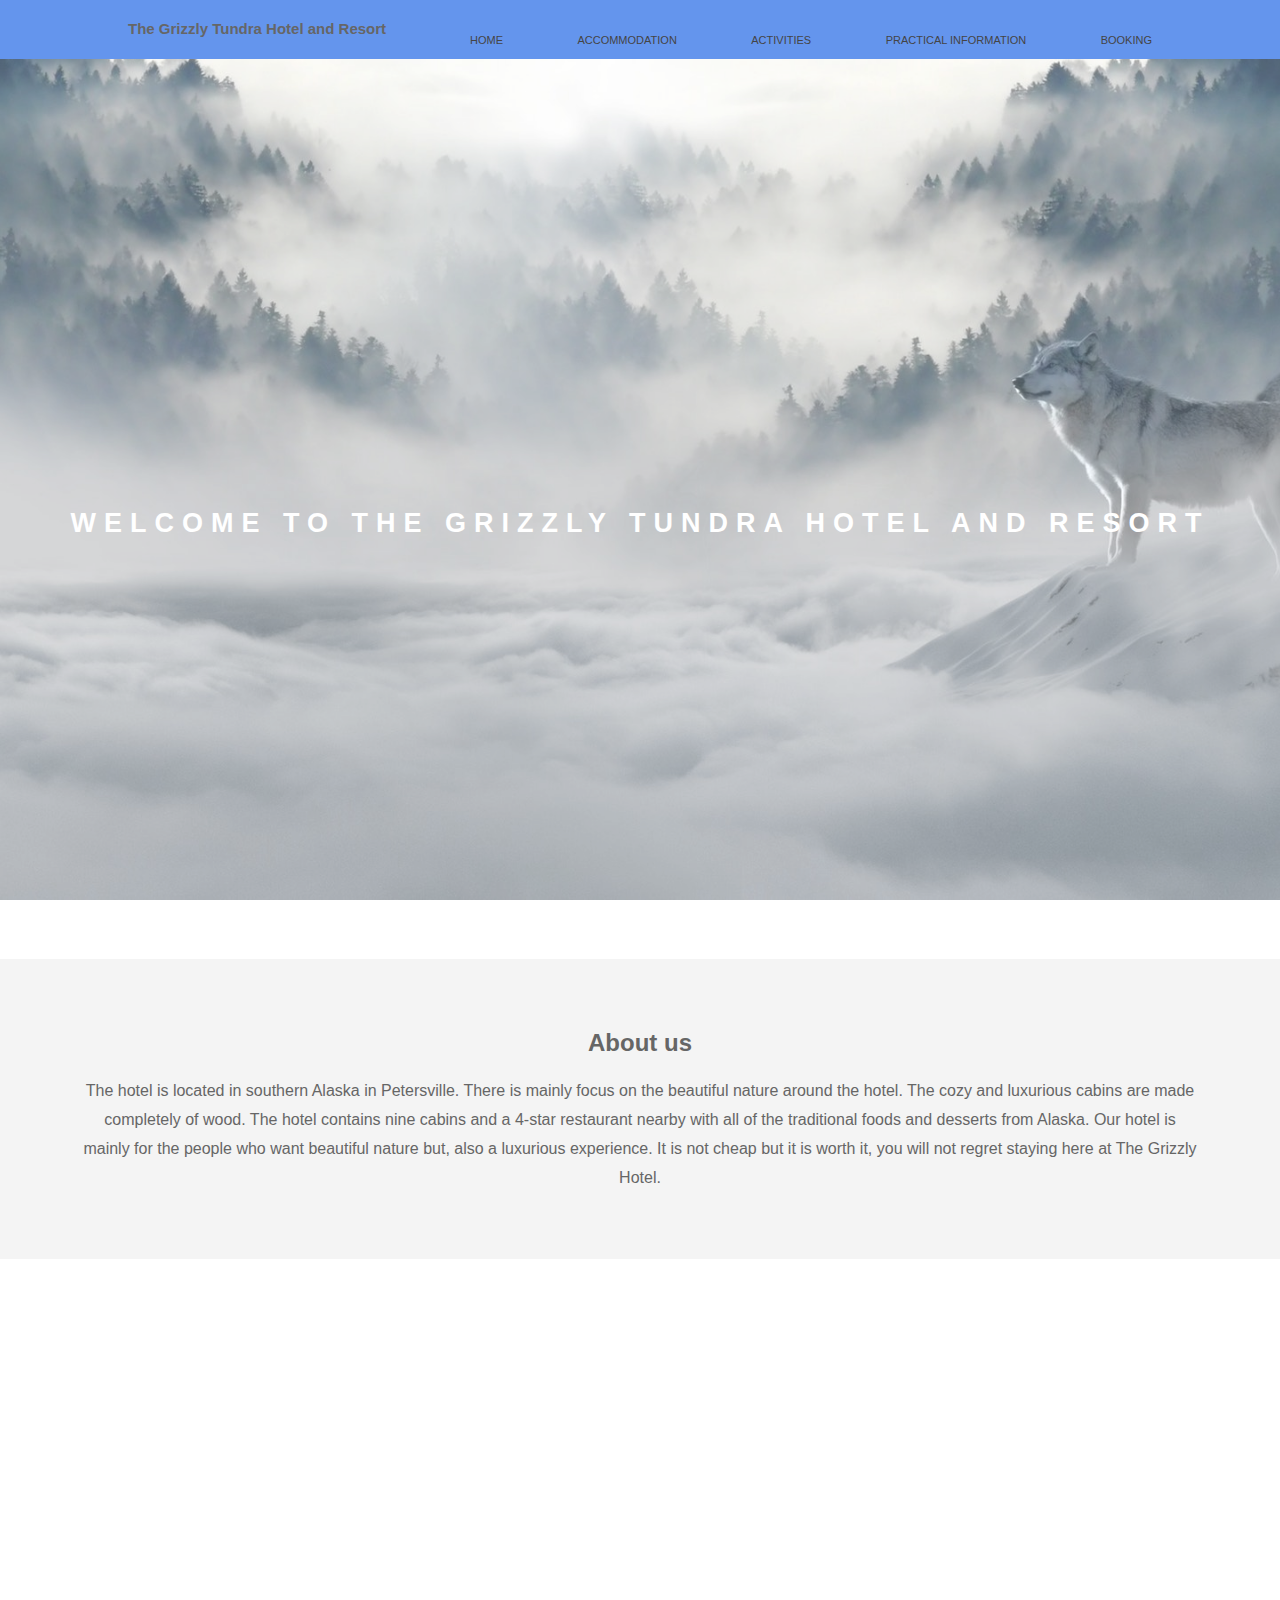
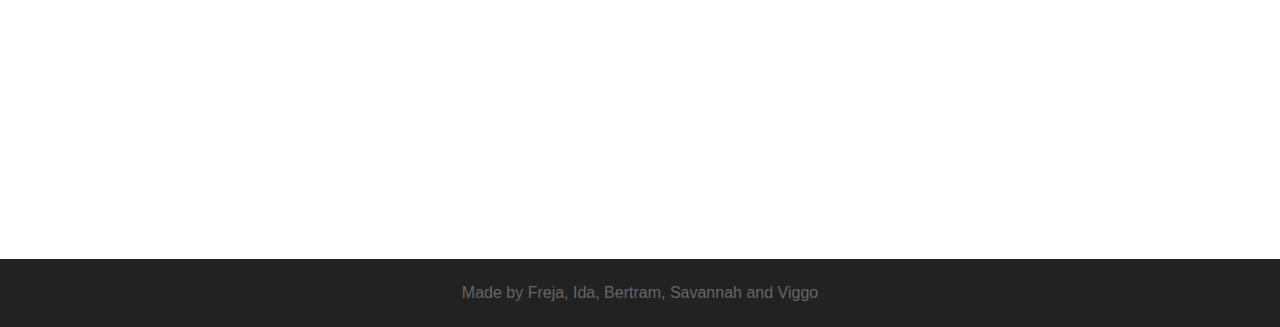
<file: index.html>
<!DOCTYPE html>
<html lang="en">
<head>
    <script src="https://ajax.googleapis.com/ajax/libs/jquery/3.2.1/jquery.min.js"></script>
    <script src="jquery.waypoints.min.js"></script>
    <link rel="stylesheet" href="css/animate.css">
    <meta charset="UTF-8">
    <title>Welcome to The Grizzly Tundra Hotel and Resort</title>
    <link rel="stylesheet" href="css/index.css">
    <link rel="stylesheet" href="css/animate.css">
</head>
<body>
<header>
    <div class="container">
       <h3 class="h3">The Grizzly Tundra Hotel and Resort</h3>
        <nav>
            <ul>
                <li><a href="index.html">Home</a></li>
                <li><a href="rooms.html">Accommodation</a></li>
                <li><a href="activities.html">Activities</a></li>
                <li><a href="practicali.html">Practical information</a></li>
                <li><a href="booking.html">Booking</a></li>
            </ul>
        </nav>
    </div>
</header>

  <div class="pimg1">
    <div class="ptext">
      <span class="border trans">
          <strong>Welcome to The Grizzly Tundra Hotel and Resort</strong>
      </span>
    </div>
  </div>

  <section class="section section-light">
    <h2>About us</h2>
    <p>
    The hotel is located in southern Alaska in Petersville. There is mainly focus on the beautiful nature around the hotel. The cozy and luxurious cabins are made completely of wood. The hotel contains nine cabins and a 4-star restaurant nearby with all of the traditional foods and desserts from Alaska.
    Our hotel is mainly for the people who want beautiful nature but, also a luxurious experience.  It is not cheap but it is worth it, you will not regret staying here at The Grizzly Hotel.
      </p>
  </section>

  <div class="pimg2">
    <div class="ptext">
      <span class="border trans">
        
      </span>
    </div>
  </div>
  
<footer>
    <div class="wrapper">
        Made by Freja, Ida, Bertram, Savannah and Viggo
    </div>
</footer>


</body>
</html>
</file>
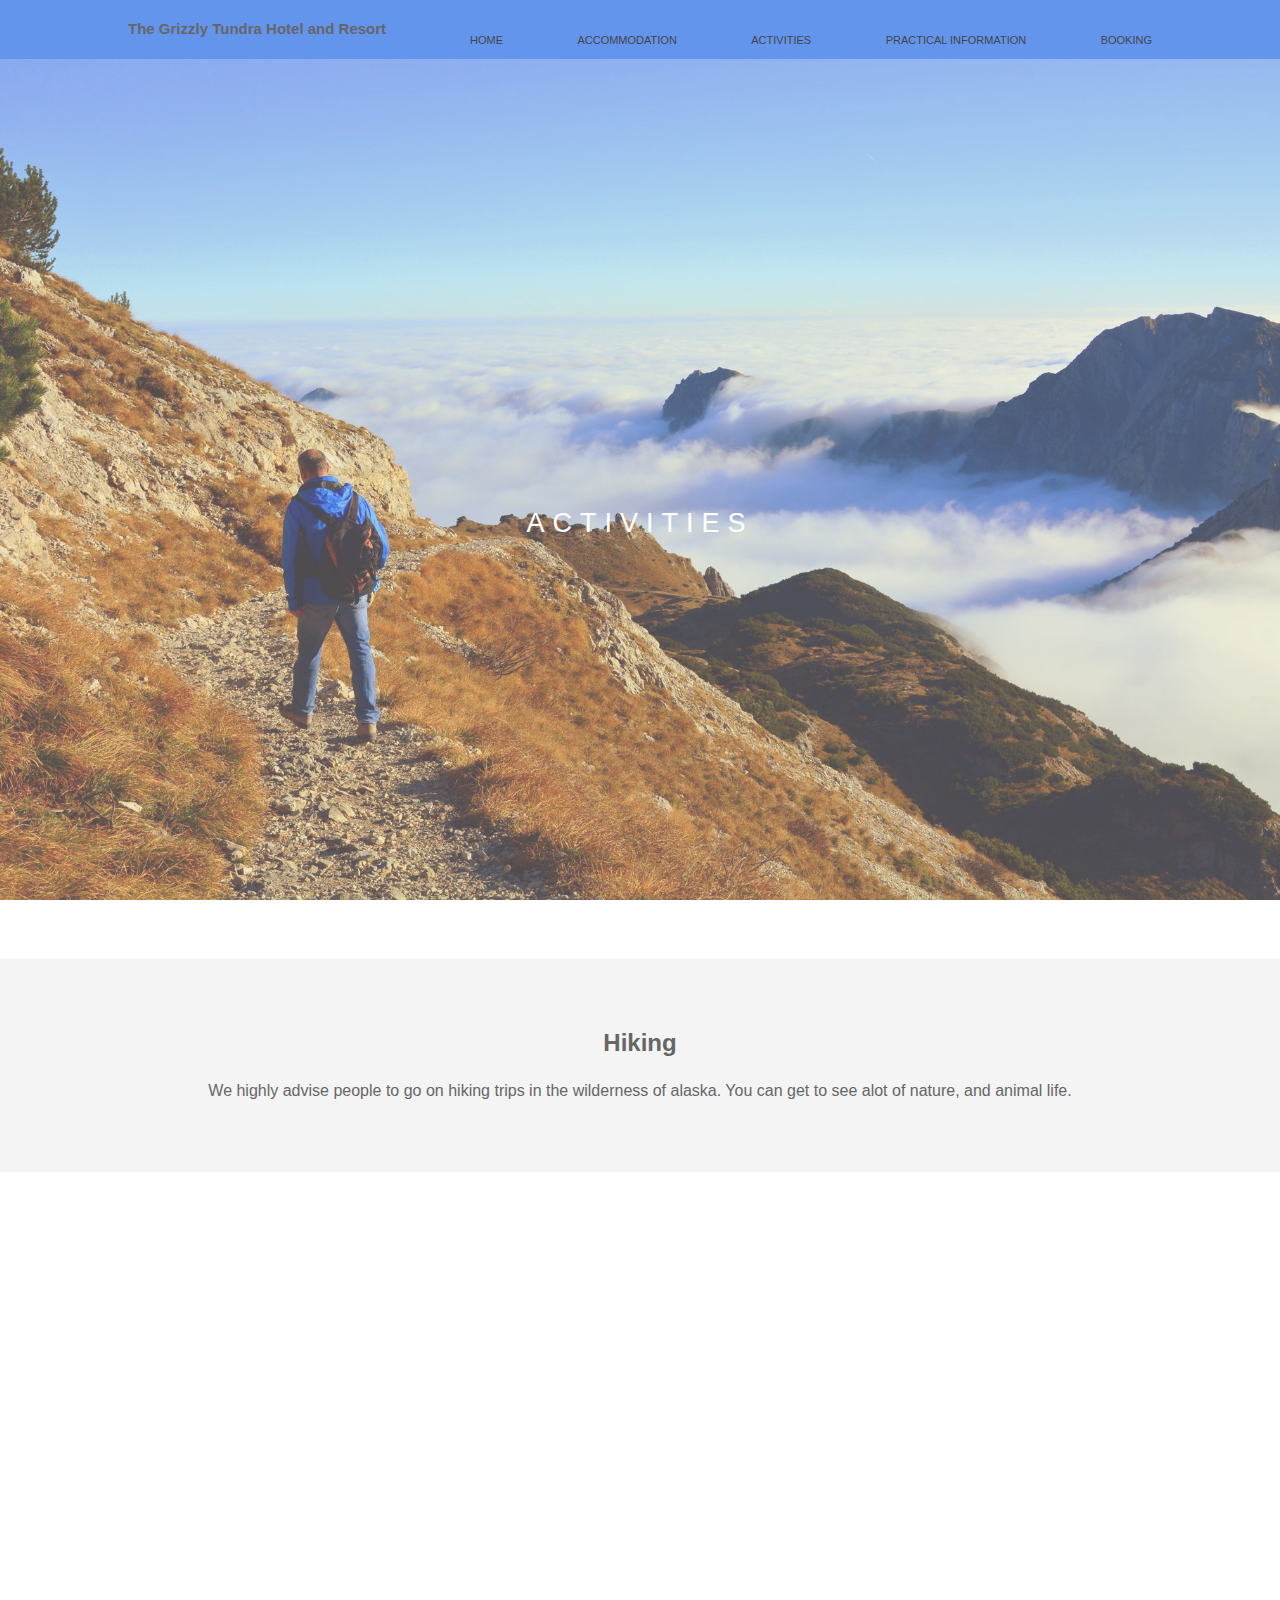
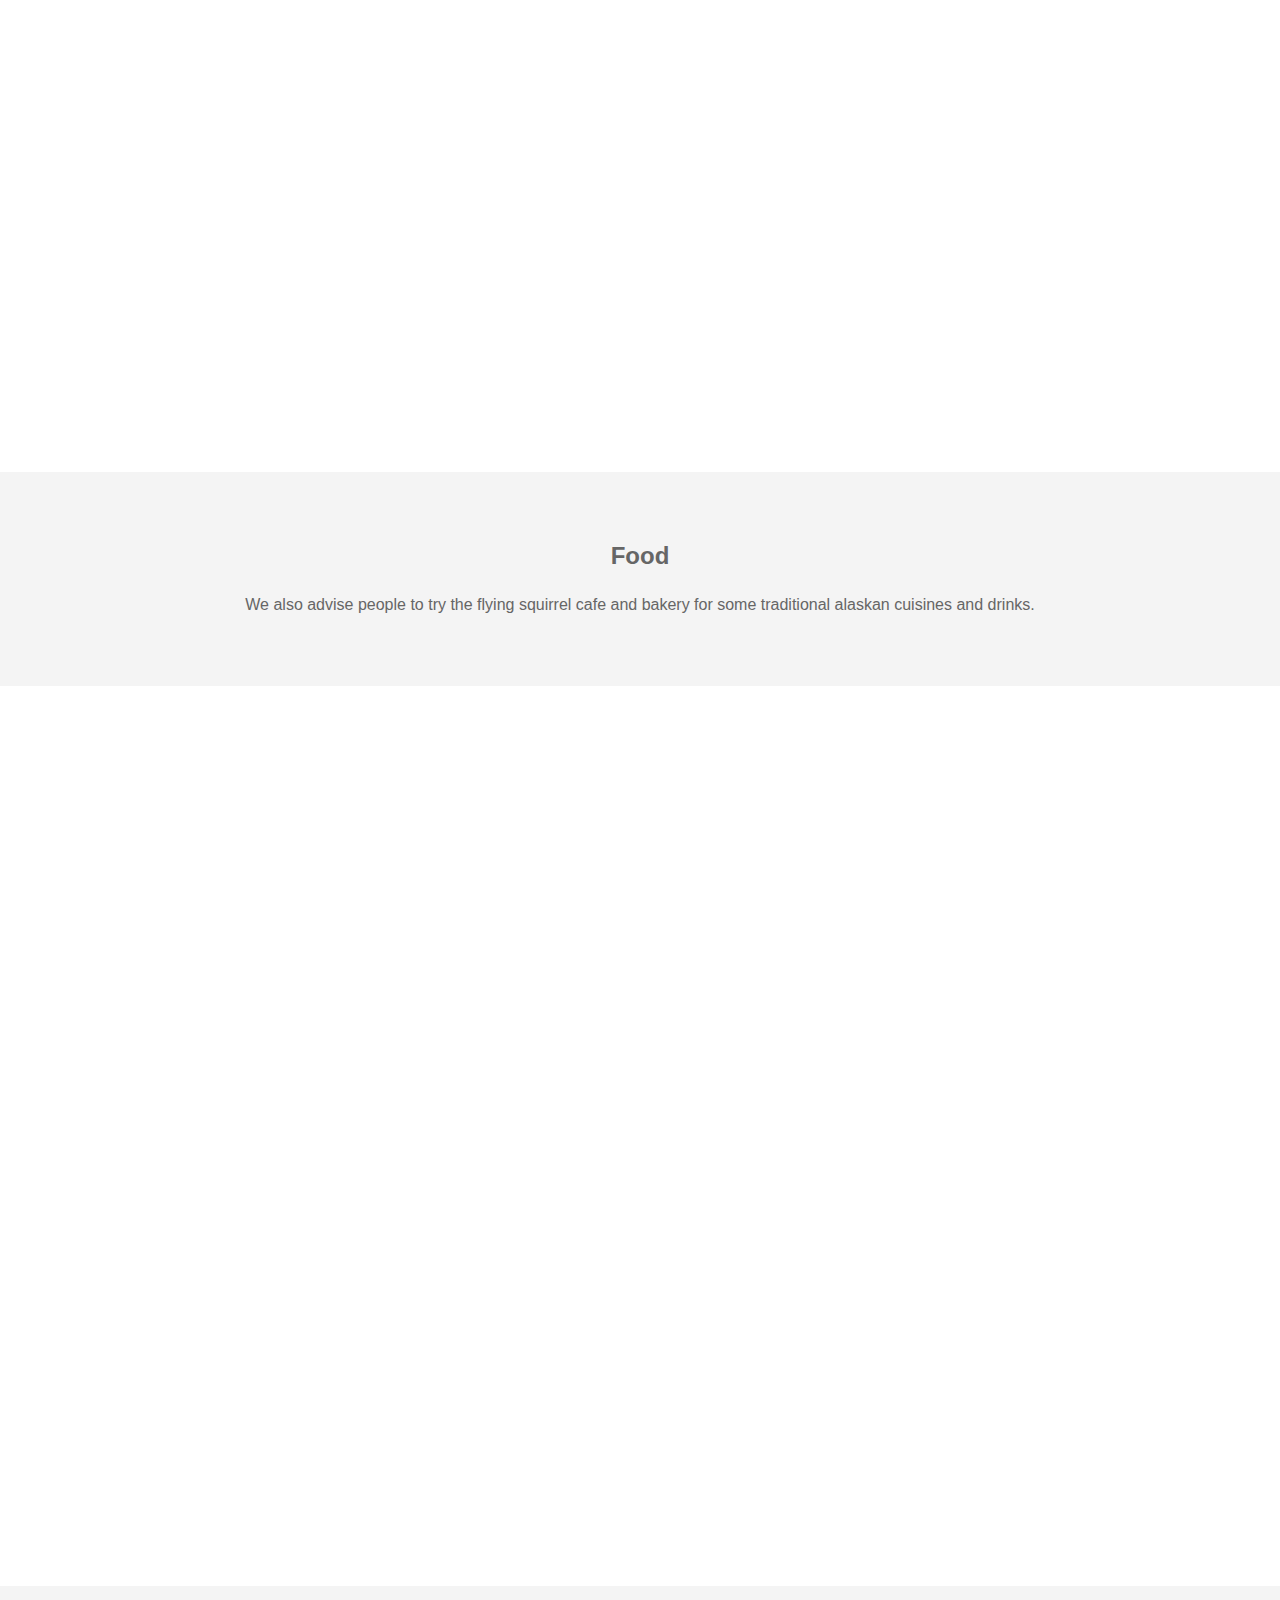
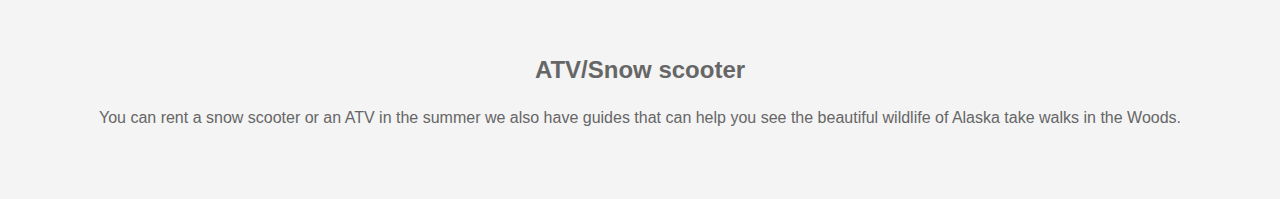
<file: activities.html>
<!DOCTYPE html>
<html lang="en">
<head>
    <script src="https://ajax.googleapis.com/ajax/libs/jquery/3.2.1/jquery.min.js"></script>
    <script src="jquery.waypoints.min.js"></script>
    <meta charset="UTF-8">
    <title>Activities</title>
    <link rel="stylesheet" href="css/activities.css">
    <link rel="stylesheet" href="css/animate.css">
</head>
<body>
<header>
    <div class="container">
       <h3 class="h3">The Grizzly Tundra Hotel and Resort</h3>
        <nav>
            <ul>
                <li><a href="index.html">Home</a></li>
                <li><a href="rooms.html">Accommodation</a></li>
                <li><a href="activities.html">Activities</a></li>
                <li><a href="practicali.html">Practical information</a></li>
                <li><a href="booking.html">Booking</a></li>
            </ul>
        </nav>
    </div>
</header>

  <div class="event1">
    <div class="ptext">
      <span class="border trans">
        Activities
      </span>
    </div>
  </div>

  <section class="section section-light animated fadeInLeft">
    <h2>Hiking</h2>
    <p>
    We highly advise people to go on hiking trips in the wilderness of alaska. You can get to see alot of nature, and animal life. 
    </p>
  </section>
  
    <div class="event2">
      <div class="ptext">
          <span class="border trans">
          
          </span>
      </div>
  </div>

  <section class="section section-light animated fadeInLeft">
      <h2>Food</h2>
      <p>
      We also advise people to try the flying squirrel cafe and bakery for some traditional alaskan cuisines and drinks.
      </p>
  </section>


  <div class="event3">
    <div class="ptext">
      <span class="border trans">
         
      </span>
    </div>
  </div>

  <section class="section section-light animated fadeInLeft">
    <h2>ATV/Snow scooter</h2>
    <p>
    You can rent a snow scooter or an ATV in the summer we also have guides that can help you see the beautiful wildlife of Alaska take walks in the Woods.
    </p>
  </section>
  


</body>
</html>
</file>
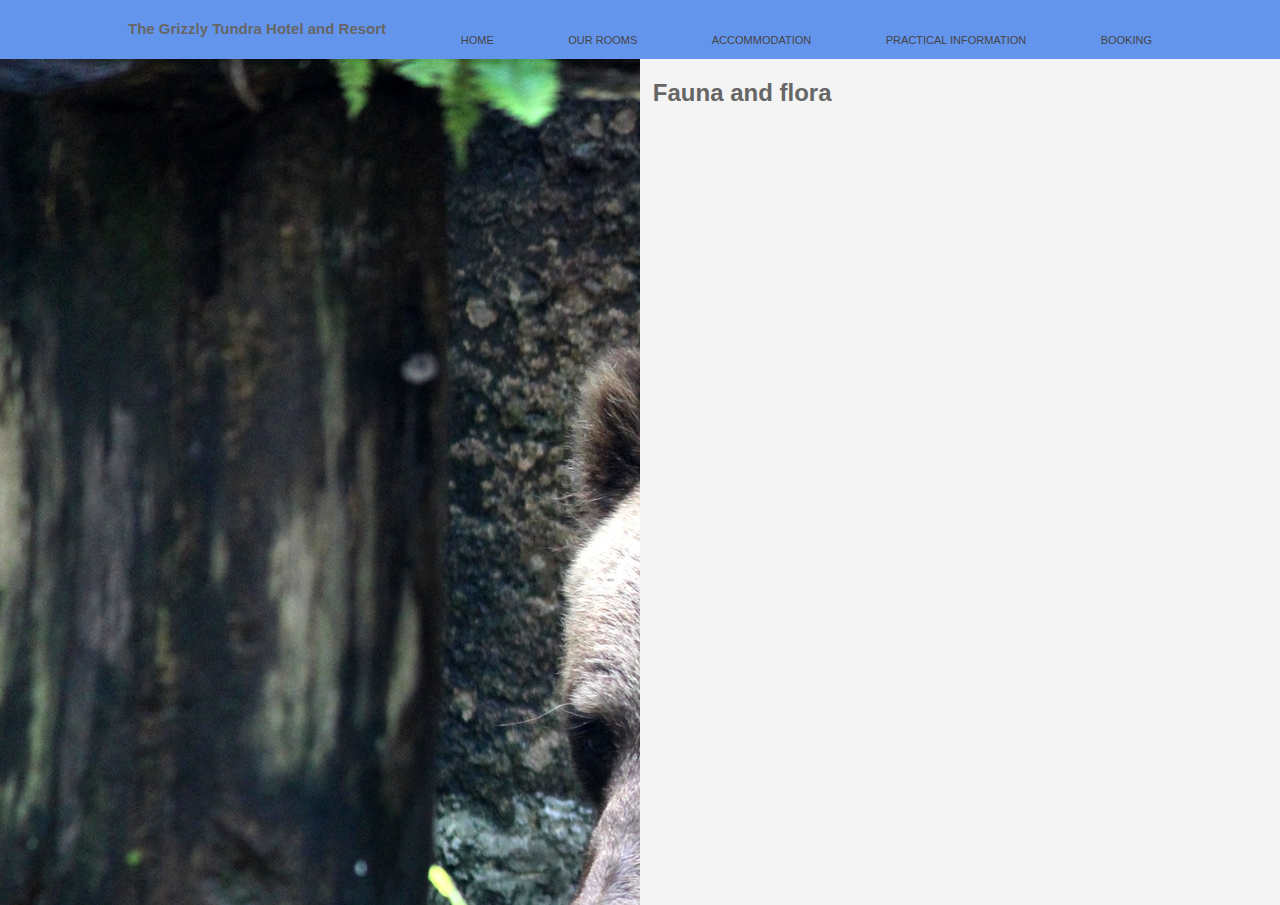
<file: fauna.html>
<!DOCTYPE html>
<html lang="en">
<head>
    <script src="https://ajax.googleapis.com/ajax/libs/jquery/3.2.1/jquery.min.js"></script>
    <script src="jquery.waypoints.min.js"></script>
    <meta charset="UTF-8">
    <title>Practical information - Fauna and flora</title>
    <script src="https://ajax.googleapis.com/ajax/libs/jquery/3.2.1/jquery.min.js"></script>
    <link rel="stylesheet" href="css/animate.css">
    <link rel="stylesheet" href="css/fauna.css">
</head>
<body>
<header>
    <div class="container">
       <h3 class="h3">The Grizzly Tundra Hotel and Resort</h3>
        <nav>
            <ul>
                <li><a href="index.html">Home</a></li>
                <li><a href="rooms.html">Our rooms</a></li>
                <li><a href="activities.html">Accommodation</a></li>
                <li><a href="practicali.html">Practical information</a></li>
                <li><a href="booking.html">Booking</a></li>
            </ul>
        </nav>
    </div>
</header>

<div class="left">
    
</div>

<div class="right">
    <h2>Fauna and flora</h2>
    <p></p>
</div>



</body>
</html>
</file>
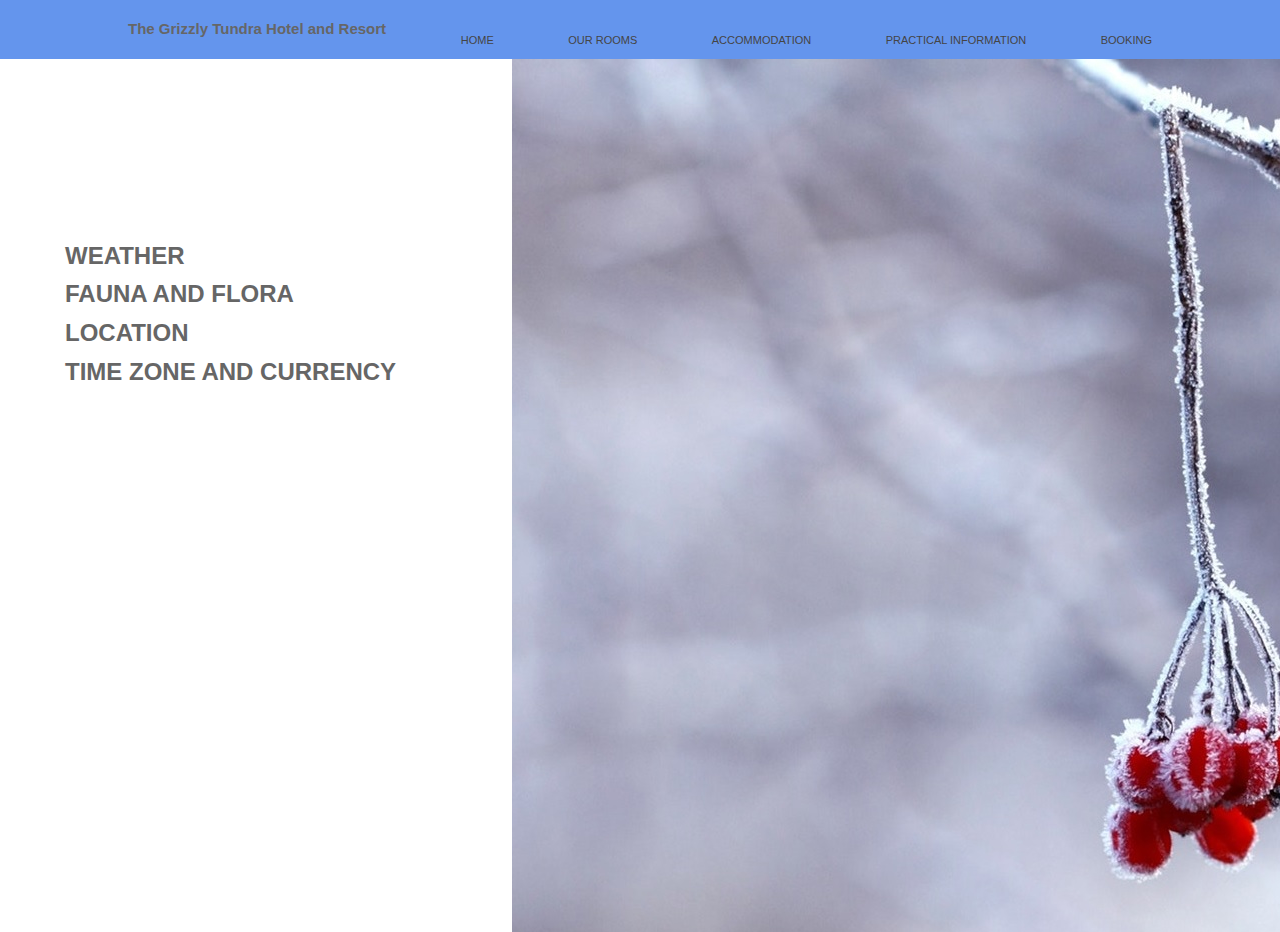
<file: practicali.html>
<!DOCTYPE html>
<html lang="en">
<head>
    <script src="https://ajax.googleapis.com/ajax/libs/jquery/3.2.1/jquery.min.js"></script>
    <script src="jquery.waypoints.min.js"></script>
    <link rel="stylesheet" href="css/animate.css">
    <meta charset="UTF-8">
    <title>Booking</title>
    <link rel="stylesheet" href="css/practicali.css">
</head>
<body>    
<header>
    <div class="container">
       <h3 class="h3">The Grizzly Tundra Hotel and Resort</h3>
        <nav>
            <ul>
                <li><a href="index.html">Home</a></li>
                <li><a href="rooms.html">Our rooms</a></li>
                <li><a href="activities.html">Accommodation</a></li>
                <li><a href="practicali.html">Practical information</a></li>
                <li><a href="booking.html">Booking</a></li>
            </ul>
        </nav>
    </div>
</header>


<div class="left">
    <br>
    <br>
    <br>
    <br>
    <br>
    <br>
    <h2><a href="weather.html">Weather</a></h2>
    <h2><a href="fauna.html">Fauna and flora</a></h2>
    <h2><a href="location.html">Location</a></h2>
    <h2><a href="timecurrency.html">Time zone and currency</a></h2>
    <h2><a href="menu.html"></a></h2>
    <h2><a href="weather.html"></a></h2>
</div>

<div class="right">

</div>


</body>
</html>
</file>
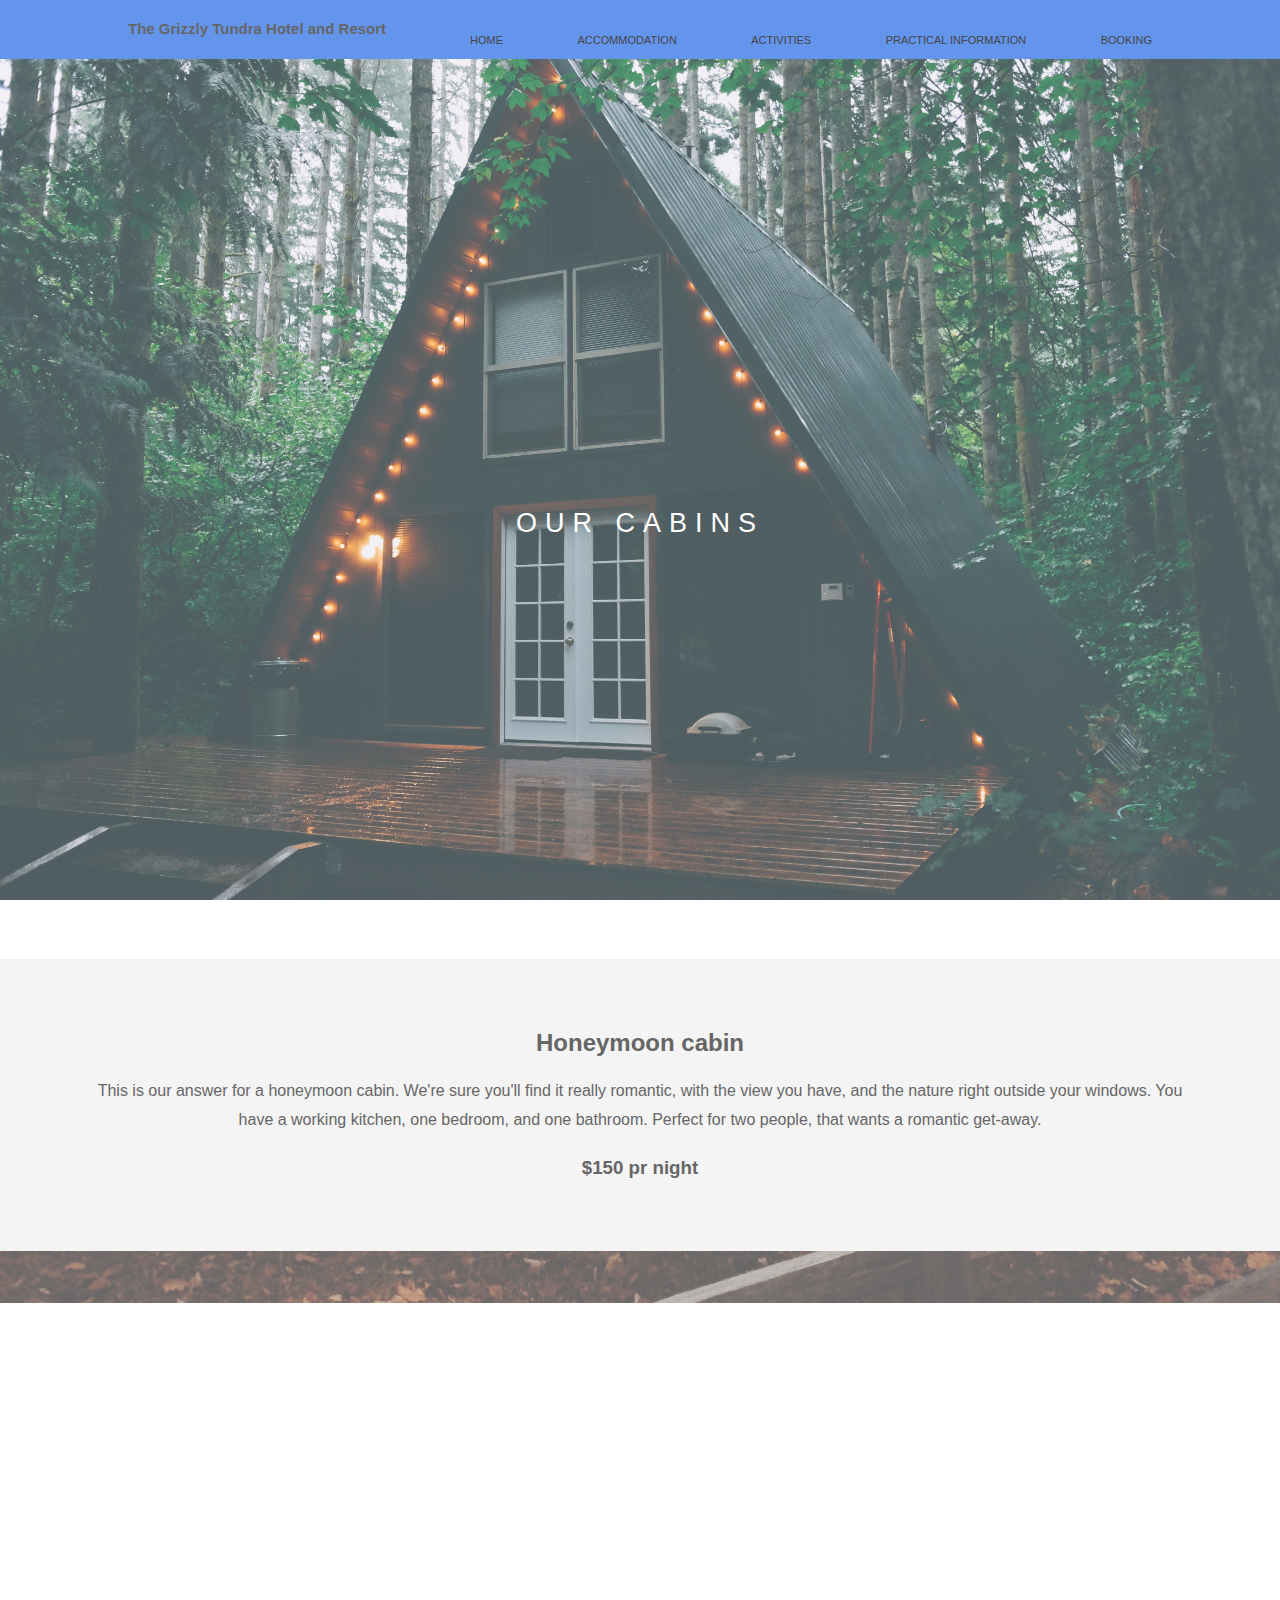
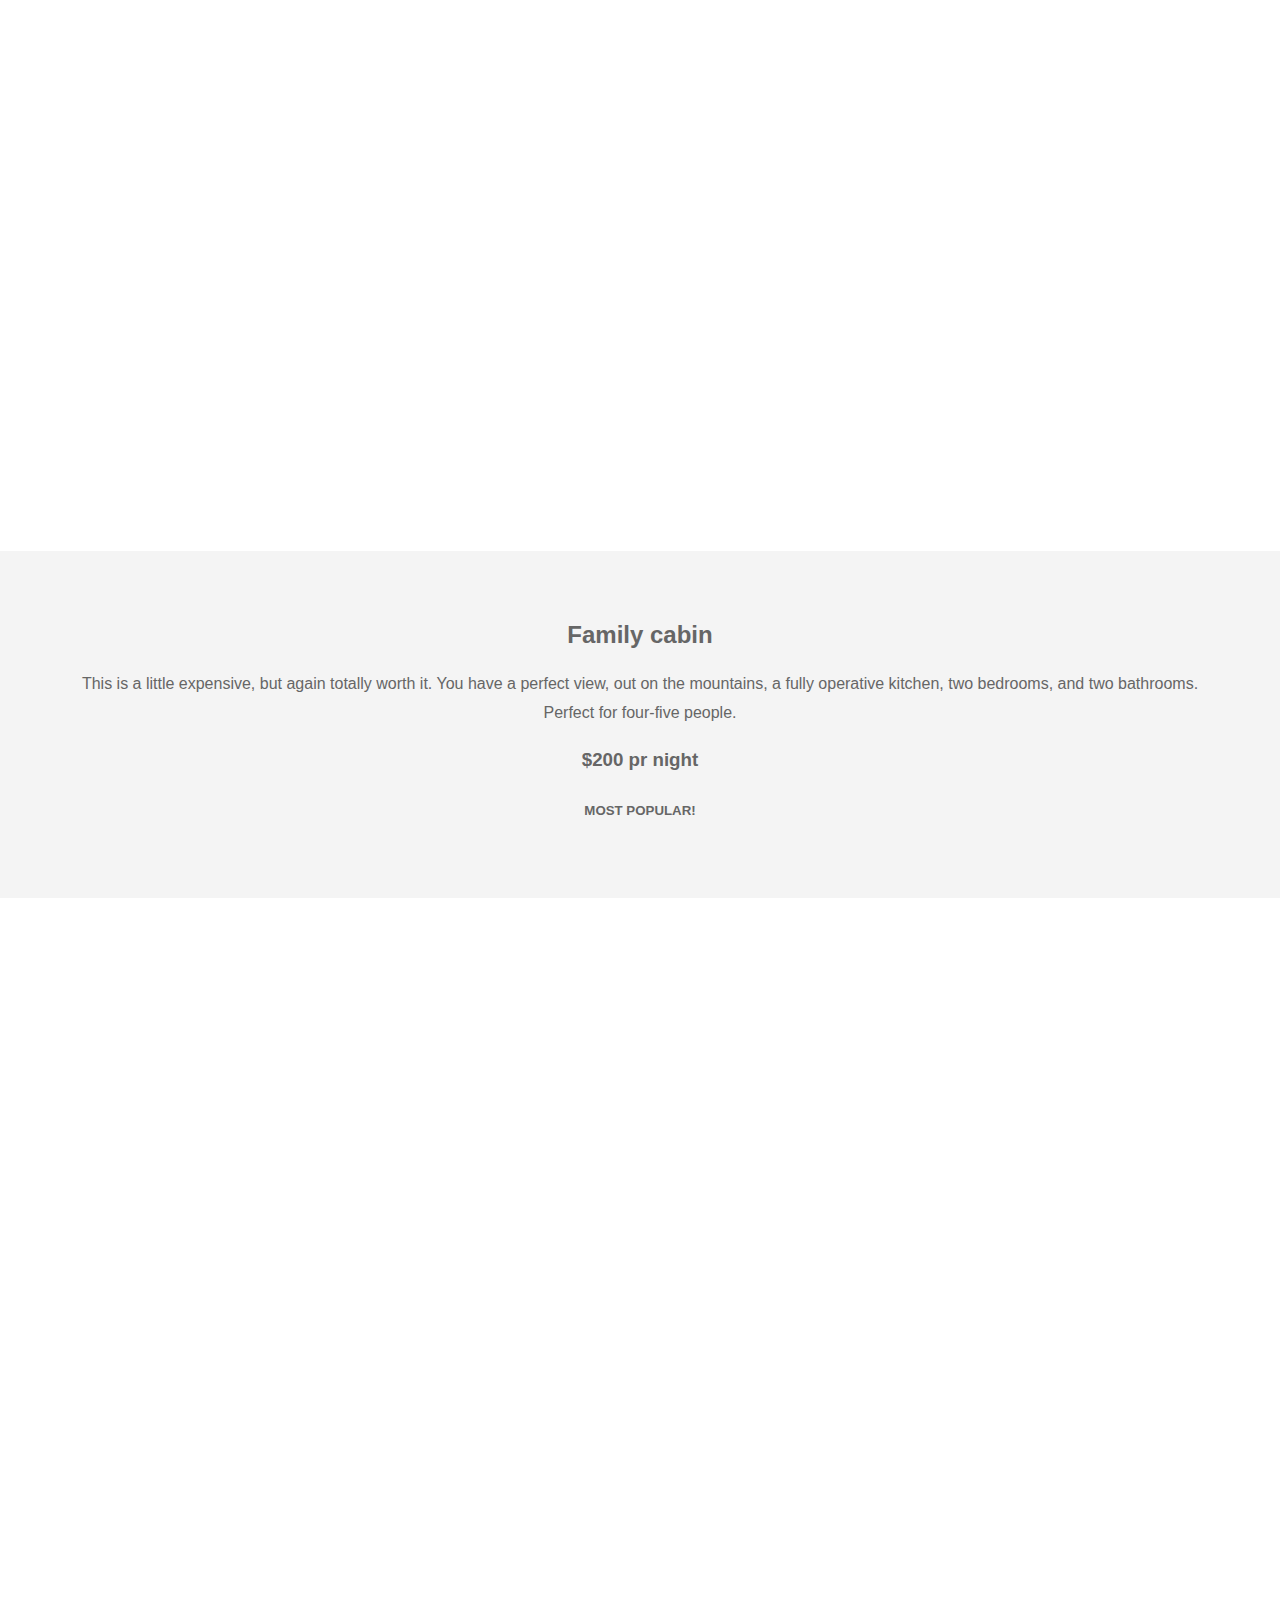
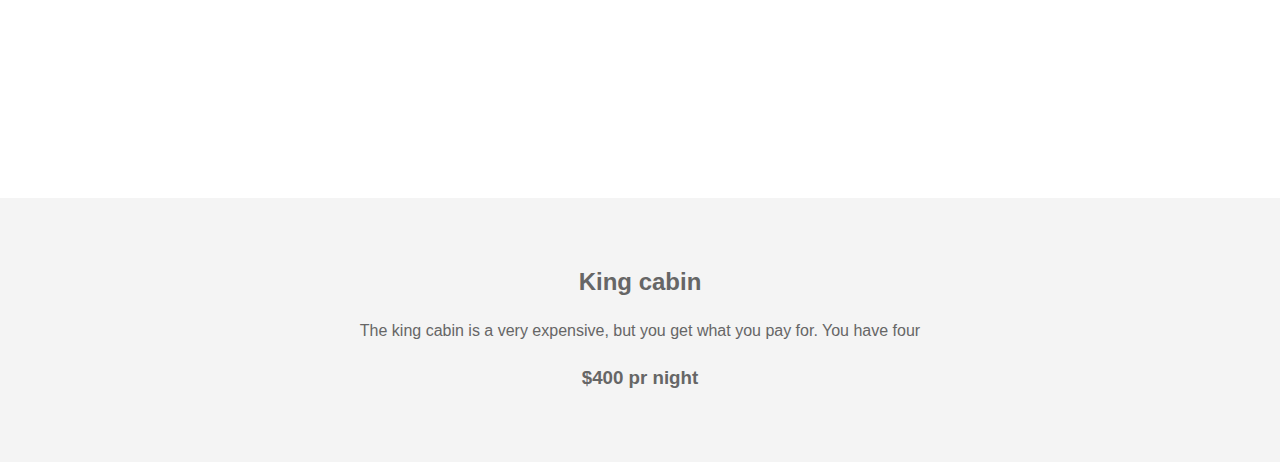
<file: rooms.html>
<!DOCTYPE html>
<html lang="en">
<head>
    <script src="https://ajax.googleapis.com/ajax/libs/jquery/3.2.1/jquery.min.js"></script>
    <script src="jquery.waypoints.min.js"></script>
    <meta charset="UTF-8">
    <title>Our rooms</title>
    <link rel="stylesheet" href="css/rooms.css">
    <link rel="stylesheet" href="css/animate.css">
</head>
<body>
<header>
    <div class="container">
       <h3 class="h3">The Grizzly Tundra Hotel and Resort</h3>
        <nav>
            <ul>
                <li><a href="index.html">Home</a></li>
                <li><a href="rooms.html">Accommodation</a></li>
                <li><a href="activities.html">Activities</a></li>
                <li><a href="practicali.html">Practical information</a></li>
                <li><a href="booking.html">Booking</a></li>
            </ul>
        </nav>
    </div>
</header>

<div class="room1">
    <div class="ptext">
      <span class="border trans">
        Our cabins
      </span>
    </div>
  </div>

  <section class="section section-light">
    <h2>Honeymoon cabin</h2>
    <p>
    This is our answer for a honeymoon cabin. We're sure you'll find it really romantic, with the view you have, and the nature right outside your windows. You have a working kitchen, one bedroom, and one bathroom. Perfect for two people, that wants a romantic get-away.
    </p>
    <h3 class="prize">$150 pr night</h3>
  </section>
  
    <div class="room2">
      <div class="ptext">
          <span class="border trans">
          
          </span>
      </div>
  </div>

  <section class="section section-light">
      <h2>Family cabin</h2>
      <p>
      This is a little expensive, but again totally worth it. You have a perfect view, out on the mountains, a fully operative kitchen, two bedrooms, and two bathrooms. Perfect for four-five people.
      </p>
      <h3 class="prize">$200 pr night</h3>
      <h5>MOST POPULAR!</h5>
  </section>

    <div class="room3">
      <div class="ptext">
          <span class="border trans">
          
          </span>
      </div>
  </div>

  <section class="section section-light">
      <h2>King cabin</h2>
      <p>
      The king cabin is a very expensive, but you get what you pay for. You have four 
      </p>
      <h3 class="prize">$400 pr night</h3>
  </section>
  
</body>
</html>
</file>
<file: css/index.css>
body, html {
  height: 100%;
  margin: 0;
  font-size: 16px;
  font-family: "lato", sans-serif;
  font-weight: 400;
  line-height: 1.8em;
  color: #666;
<<<<<<< HEAD
  background-color: #f4f4f4;
=======
  background-color: #fff;
>>>>>>> f511b76bf671016aedc4f6b91d4b0c01bdecc13d
}

.container {
  width: 80%;
  margin: 0 auto;
}

header {
  background: #6495ed;
}

header::after {
  content: '';
  display: table;
  clear: both;
}

.h3 {
  float: left;
  margin: 5;
  font-size: 15px;
}

nav {
  float: right;
}

nav ul {
  margin: 0;
  padding: 0;
  list-style: none;
}

nav ul li {
  display: inline-block;
  margin-left: 70px;
  padding-top: 25px;

  position: relative;
}

nav a {
  color: #444;
  text-decoration: none;
  text-transform: uppercase;
  font-size: 12px;
}

nav a:hover {
  color: #000;
}

nav a::before {
  content: '';
  display: block;
  height: 5px;
  background-color: #444;

  position: absolute;
  top: 0;
  width: 0%;
}

nav a:hover::before {
  width: 100%;

  transition: all ease-in-out 250ms;
}

/* WEBSITE */

.pimg1, .pimg2, .pimg3 {
  position: relative;
  opacity: 0.70;
  background-position: center;
  background-size: cover;
  background-repeat: no-repeat;
  background-attachment: fixed;
}

.pimg1 {
  background-image: url('../img/index1.jpeg');
  min-height: 100%;
}

.pimg2 {
  background-image: url('../img/index2.jpeg');
  min-height: 600px;
}

.pimg3 {
  background-image: url('../img/index3.jpeg');
  min-height: 600px;
}

.section {
  text-align: center;
  padding: 50px 80px;
}

.section-light {
  background-color: #f4f4f4;
  color: #666;
}

.section-dark {
  background-color: #282e34;
  color: #ddd;
}

.ptext {
  position: absolute;
  top: 50%;
  width: 100%;
  text-align: center;
  color: #000;
  font-size: 27px;
  letter-spacing: 8px;
  text-transform: uppercase;
}

.ptext .border {
  background-color: #111;
  color: #fff;
  padding: 20px;
}

.ptext .border.trans {
  background-color: transparent;
}

@media(max-width: 568px) {
  .pimg1 .pimg2 .pimg3 {
    background-attachment: scroll;
  }
}

@media(max-width: 1450px) {
    nav a {
        font-size: 12px;
    }
}

@media(max-width: 1300px) {
    nav a {
        font-size: 11px;
    }
}

/* FOOTER */

.wrapper {
    min-height: 100%;
    position: relative;
}

footer {
    width: 100%;
    background-color: #222;
    padding: 20px 0;
    text-align: center;
    position: absolute;
}
</file>
<file: css/activities.css>
body, html {
  height: 100%;
  margin: 0;
  font-size: 16px;
  font-family: "lato", sans-serif;
  font-weight: 400;
  line-height: 1.8em;
  color: #666;
<<<<<<< HEAD
  background-color: #f4f4f4;
=======
  background-color: #fff;
>>>>>>> f511b76bf671016aedc4f6b91d4b0c01bdecc13d
}

.container {
  width: 80%;
  margin: 0 auto;
}

header {
  background: #6495ed;
}

header::after {
  content: '';
  display: table;
  clear: both;
}

.h3 {
  float: left;
  margin: 5;
  font-size: 15px;
}

nav {
  float: right;
}

nav ul {
  margin: 0;
  padding: 0;
  list-style: none;
}

nav li {
  display: inline-block;
  margin-left: 70px;
  padding-top: 25px;

  position: relative;

}

nav a {
  color: #444;
  text-decoration: none;
  text-transform: uppercase;
  font-size: 12px;
}

nav a:hover {
  color: #000;
}

nav a::before {
  content: '';
  display: block;
  height: 5px;
  background-color: #444;

  position: absolute;
  top: 0;
  width: 0%;
}

nav a:hover::before {
  width: 100%;

  transition: all ease-in-out 250ms;
}

/* HEADER DONE */

.wrapper {
    min-height: 100%;
    position: relative;
}

footer {
    width: 100%;
    background-color: #222;
    padding: 20px 0;
    text-align: center;
    position: absolute;
}

/* BOXES */


.event1, .event2, .event3, .event4 {
  position: relative;
  opacity: 0.70;
  background-position: center;
  background-size: cover;
  background-repeat: no-repeat;
  background-attachment: fixed;
}

.event1 {
  background-image: url('../img/activities1.jpeg');
  min-height: 100%;
}

.event2 {
  background-image: url(../img/activities2.jpeg);
  min-height: 100%;
}

.event3 {
    background-image: url(../img/activities3.jpg);
    min-height: 100%;
}

.section {
  text-align: center;
  padding: 50px 80px;
}

.section-light {
  background-color: #f4f4f4;
  color: #666;
}

.ptext {
  position: absolute;
  top: 50%;
  width: 100%;
  text-align: center;
  color: #000;
  font-size: 27px;
  letter-spacing: 8px;
  text-transform: uppercase;
}

.ptext .border {
  background-color: #111;
  color: #fff;
  padding: 20px;
}

.ptext .border.trans {
  background-color: transparent;
}

@media(max-width: 568px) {
  .pimg1 .pimg2 .pimg3 {
    background-attachment: scroll;
  }
}

@media(max-width: 1450px) {
    nav a {
        font-size: 12px;
    }
}

@media(max-width: 1300px) {
    nav a {
        font-size: 11px;
    }
}
</file>
<file: css/fauna.css>
body, html {
  height: 100%;
  margin: 0;
  font-size: 16px;
  font-family: "lato", sans-serif;
  font-weight: 400;
  line-height: 1.8em;
  color: #666;
  background-color: #f4f4f4;
}

/* HEADER */ 

.container {
  width: 80%;
  margin: 0 auto;
}

header {
  background: #6495ed;
}

header::after {
  content: '';
  display: table;
  clear: both;
}

.h3 {
  float: left;
  margin: 5;
  font-size: 15px;
}

nav {
  float: right;
}

nav ul {
  margin: 0;
  padding: 0;
  list-style: none;
}

nav li {
  display: inline-block;
  margin-left: 70px;
  padding-top: 25px;

  position: relative;

}

nav a {
  color: #444;
  text-decoration: none;
  text-transform: uppercase;
  font-size: 12px;
}

nav a:hover {
  color: #000;
}

nav a::before {
  content: '';
  display: block;
  height: 5px;
  background-color: #444;

  position: absolute;
  top: 0;
  width: 0%;
}

nav a:hover::before {
  width: 100%;

  transition: all ease-in-out 250ms;
}
/* PLACEHOLDERS */


.weather {
    float: left;
    padding: 5px;
    margin: 0 auto;
}

.left {
    background-image: url(../img/bear.jpeg);
    width: 50%;
    position: absolute;
    left: 0px;
    height: 94%;
    background-repeat: no-repeat;
}

.right {
    width: 49%;
    position: absolute;
    right: 0px;
    height: 94%;
    float: right;
}

@media(max-width: 1450px) {
    nav a {
        font-size: 12px;
    }
}

@media(max-width: 1300px) {
    nav a {
        font-size: 11px;
    }
}
</file>
<file: css/practicali.css>
body, html {
  height: 100%;
  margin: 0;
  font-size: 16px;
  font-family: "lato", sans-serif;
  font-weight: 400;
  line-height: 1.8em;
  color: #666;
  background-color: #f4f4f4;
  background-color: #fff;
}

/* HEADER */ 

.container {
  width: 80%;
  margin: 0 auto;
}

header {
  background: #6495ed;
}

header::after {
  content: '';
  display: table;
  clear: both;
}

.h3 {
  float: left;
  margin: 5;
  font-size: 15px;
}

nav {
  float: right;
}

nav ul {
  margin: 0;
  padding: 0;
  list-style: none;
}

nav li {
  display: inline-block;
  margin-left: 70px;
  padding-top: 25px;

  position: relative;

}

nav a {
  color: #444;
  text-decoration: none;
  text-transform: uppercase;
  font-size: 12px;
}

nav a:hover {
  color: #000;
}

nav a::before {
  content: '';
  display: block;
  height: 5px;
  background-color: #444;

  position: absolute;
  top: 0;
  width: 0%;
}

nav a:hover::before {
  width: 100%;

  transition: all ease-in-out 250ms;
}

/* WEBSITE */

.right {
    background-image: url(../img/Unavngivet.png);
    width: 60%;
    position: absolute;
    right: 0px;
    height: 97%;
    background-repeat: no-repeat;
}

.left {
    width: 49%;
    position: absolute;
    left: 0px;
    height: 94%;
}

h2 {
    text-transform: uppercase;
    margin: 10px 65px;
}

h2 a {
    list-style: none;
    text-decoration: none;
    color: #666;
}

@media(max-width: 1450px) {
    nav a {
        font-size: 12px;
    }
}

@media(max-width: 1300px) {
    nav a {
        font-size: 11px;
    }
}

/* MENU */

.everything {
    text-align: center;
}

.menu-body {
  max-width: 680px;
  margin: 0 auto;
  display: block;
  color: rgb(92, 92, 92);
}
 
.menu-section {
  margin-bottom: 80px;
}
 
.menu-section-title {
  font-family: georgia;
  font-size: 50px;
  display: block;
  font-weight:normal;
  margin: 20px 0; 
  text-align: Center;
}
 
.menu-item {
  margin: 35px 0;
  font-size: 18px;
}
 
.menu-item-name{
  font-family: helvetica;
  font-weight: bold;
  border-bottom: 2px dotted rgb(213, 213, 213);
}
 
.menu-item-description {
  font-style: italic;
  font-size: .9em;
  line-height: 1.5em;
}
 
.menu-item-price{
  float: right;
  font-weight: bold;
  font-family: arial;
  margin-top: -22px;
}
</file>
<file: css/rooms.css>
body, html {
  height: 100%;
  margin: 0;
  font-size: 16px;
  font-family: "lato", sans-serif;
  font-weight: 400;
  line-height: 1.8em;
  color: #666;
  background-color: #fff;
}

/* HEADER */

.container {
  width: 80%;
  margin: 0 auto;
}

header {
  background: #6495ed;
}

header::after {
  content: '';
  display: table;
  clear: both;
}

.h3 {
  float: left;
  margin: 5;
  font-size: 15px;
}

nav {
  float: right;
}

nav ul {
  margin: 0;
  padding: 0;
  list-style: none;
}

nav li {
  display: inline-block;
  margin-left: 70px;
  padding-top: 25px;

  position: relative;

}

nav a {
  color: #444;
  text-decoration: none;
  text-transform: uppercase;
  font-size: 12px;
}

nav a:hover {
  color: #000;
}

nav a::before {
  content: '';
  display: block;
  height: 5px;
  background-color: #444;

  position: absolute;
  top: 0;
  width: 0%;
}

nav a:hover::before {
  width: 100%;

  transition: all ease-in-out 250ms;
}

/* ROOMS */

    
.room1, .room2, .room3 {
  position: relative;
  opacity: 0.70;
  background-position: center;
  background-size: cover;
  background-repeat: no-repeat;
  background-attachment: fixed;
}

.room1 {
  background-image: url('../img/room1.jpg');
  min-height: 100%;
}

.room2 {
  background-image: url(../img/room2.jpg);
  min-height: 100%;
}

.room3 {
    background-image: url(../img/room3.jpeg);
    min-height: 100%;
}

.section {
  text-align: center;
  padding: 50px 80px;
}

.section-light {
  background-color: #f4f4f4;
  color: #666;
}

.ptext {
  position: absolute;
  top: 50%;
  width: 100%;
  text-align: center;
  color: #000;
  font-size: 27px;
  letter-spacing: 8px;
  text-transform: uppercase;
}

.ptext .border {
  background-color: #111;
  color: #fff;
  padding: 20px;
}

.ptext .border.trans {
  background-color: transparent;
}

=======
.event1 {
  background-image: url('../img/room1.jpeg');
  min-height: 100%;
}

.event2 {
  background-image: url(../img/room2.jpg);
  min-height: 100%;
}

.event3 {
    background-image: url(../img/activities3.jpg);
    min-height: 100%;
}

.section {
  text-align: center;
  padding: 50px 80px;
}

.section-light {
  background-color: #f4f4f4;
  color: #666;
}

.ptext {
  position: absolute;
  top: 50%;
  width: 100%;
  text-align: center;
  color: #000;
  font-size: 27px;
  letter-spacing: 8px;
  text-transform: uppercase;
}

.ptext .border {
  background-color: #111;
  color: #fff;
  padding: 20px;
}

.ptext .border.trans {
  background-color: transparent;
}

@media(max-width: 568px) {
  .pimg1 .pimg2 .pimg3 {
    background-attachment: scroll;
  }

}

@media(max-width: 1450px) {
    nav a {
        font-size: 12px;
    }
}

@media(max-width: 1300px) {
    nav a {
        font-size: 11px;
    }
}
</file>
